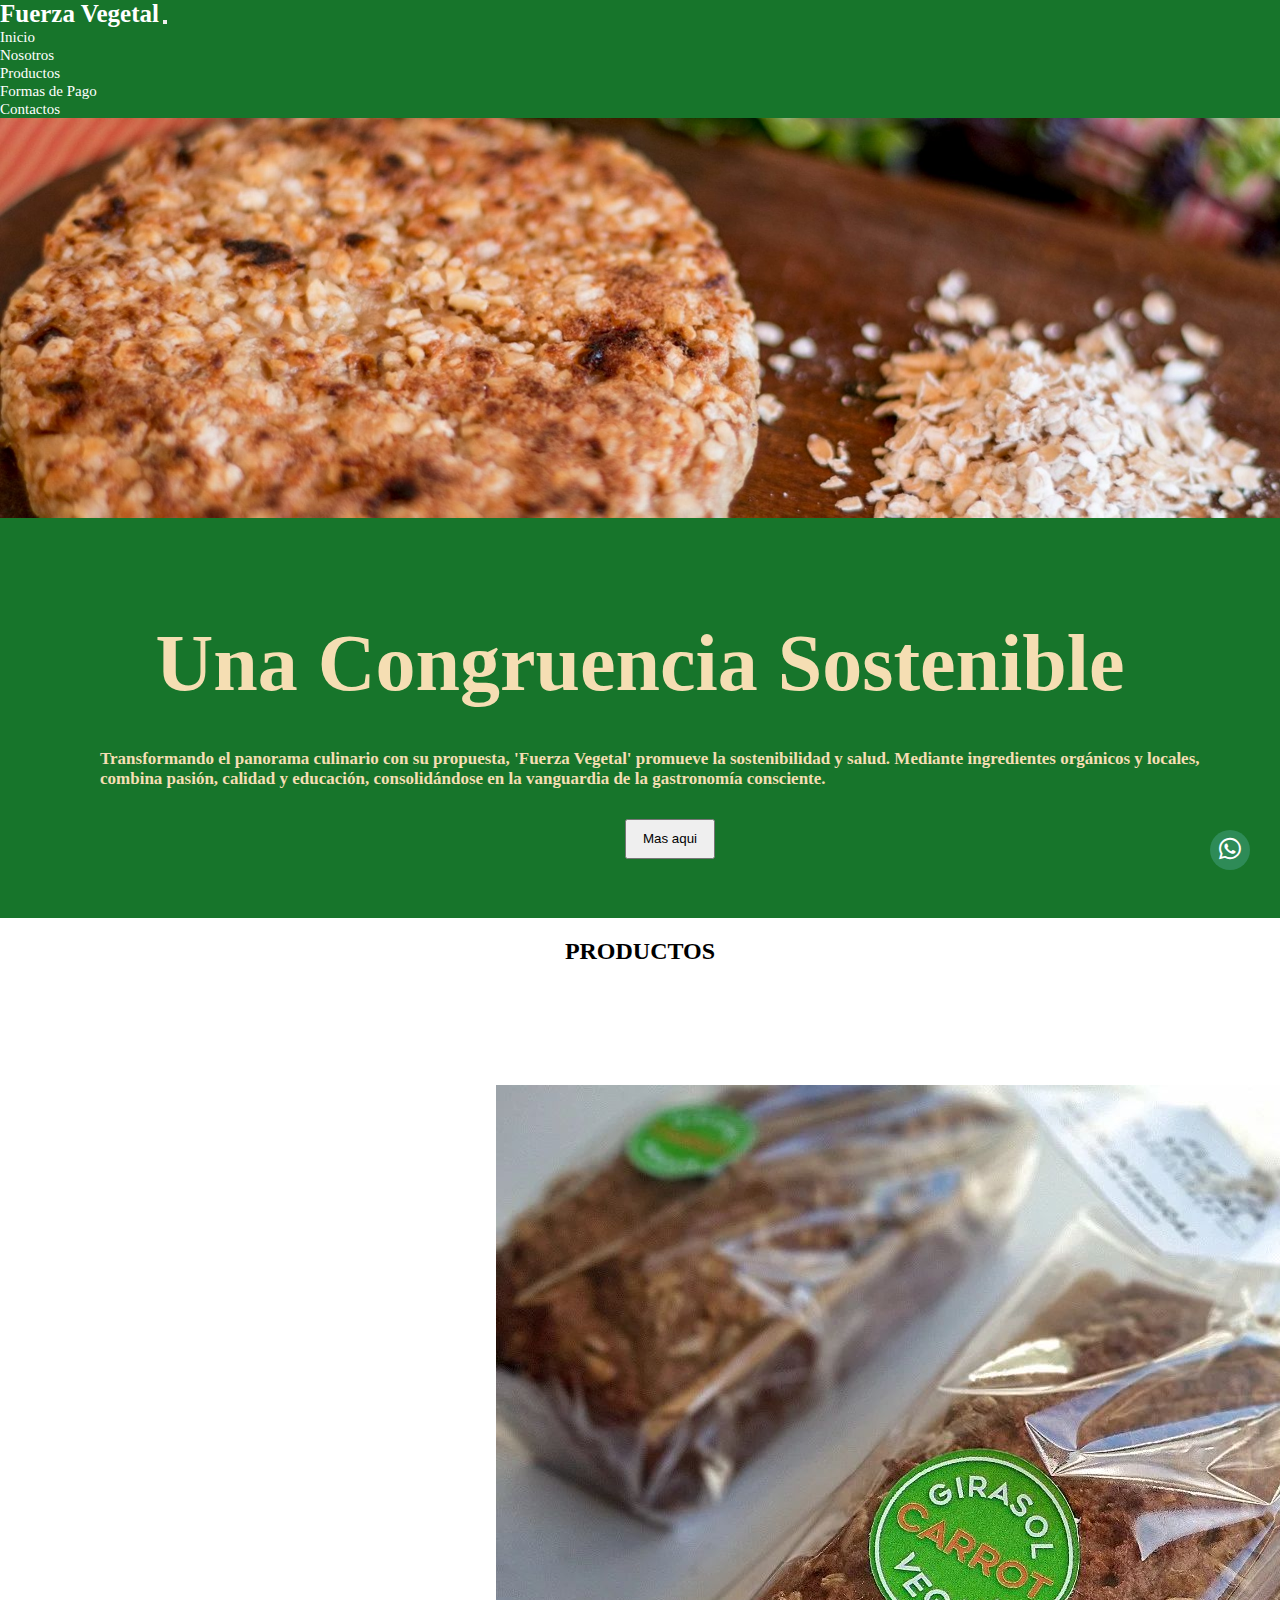
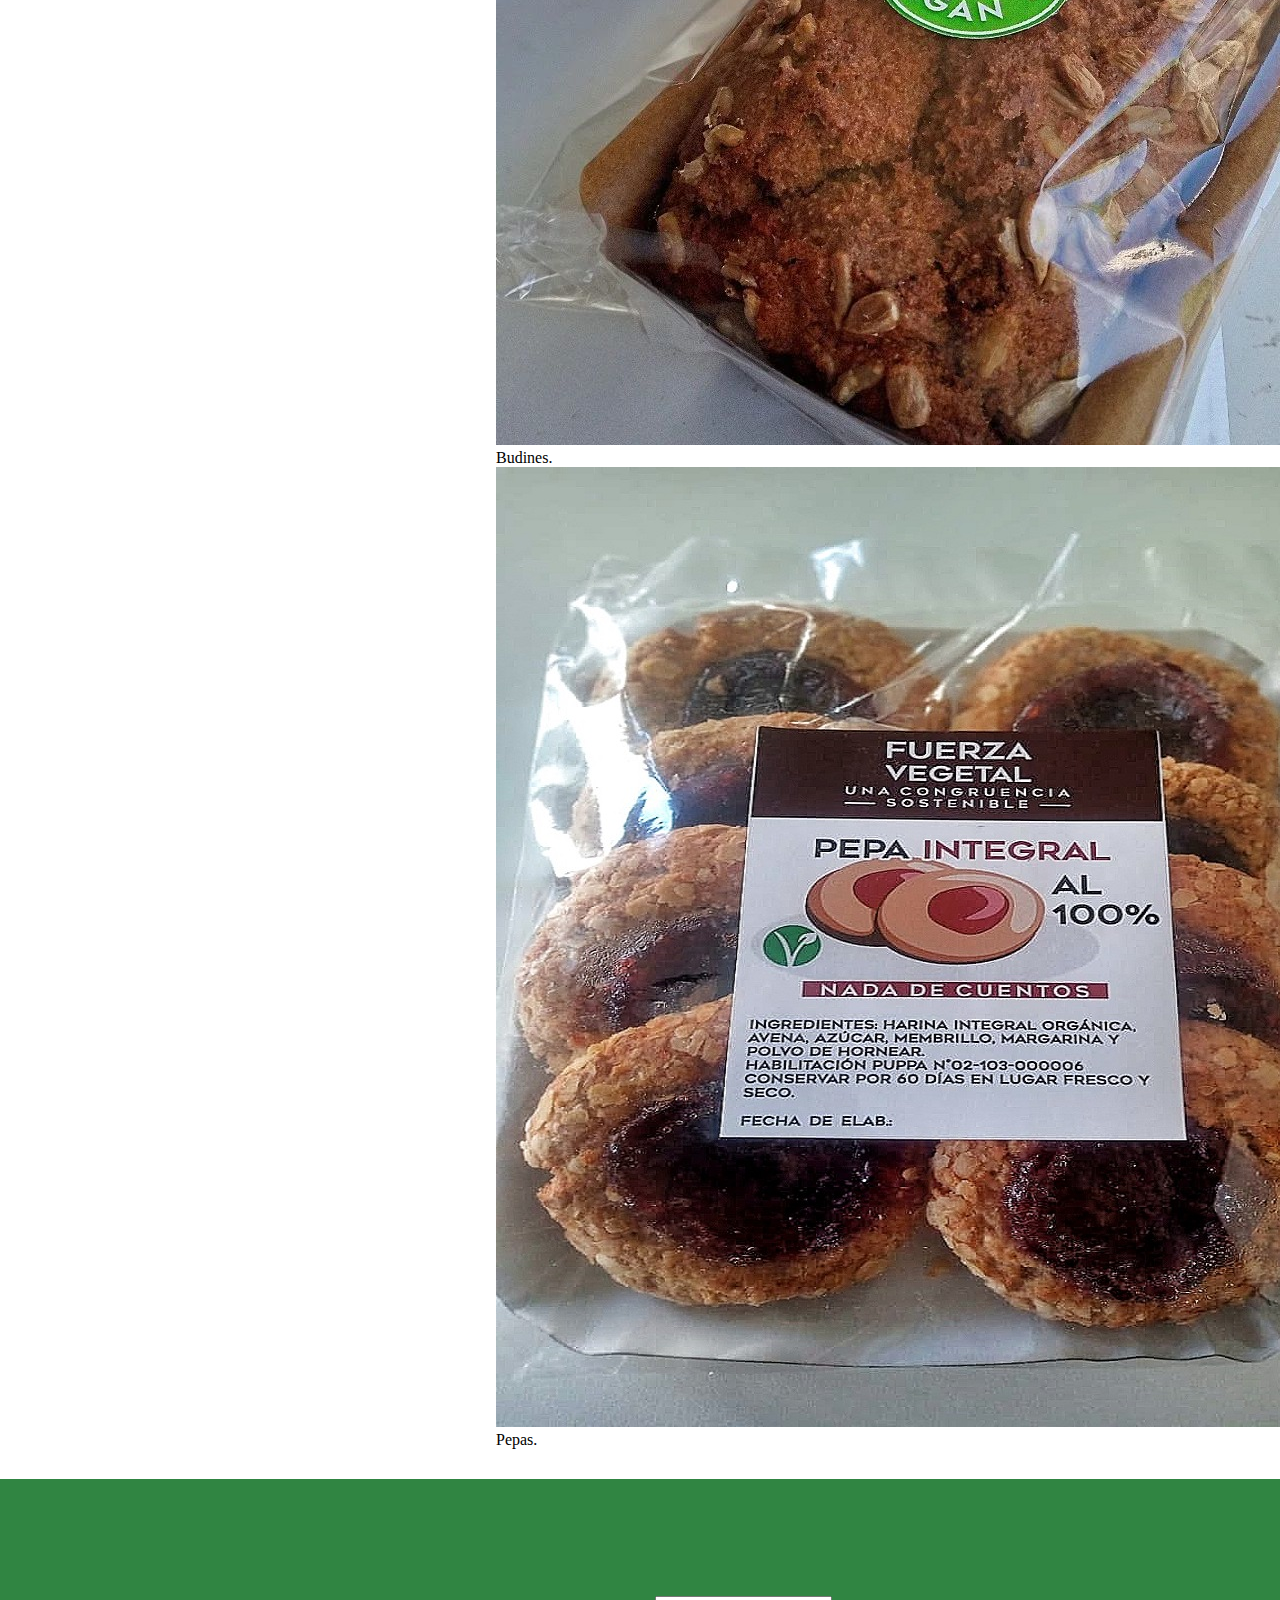
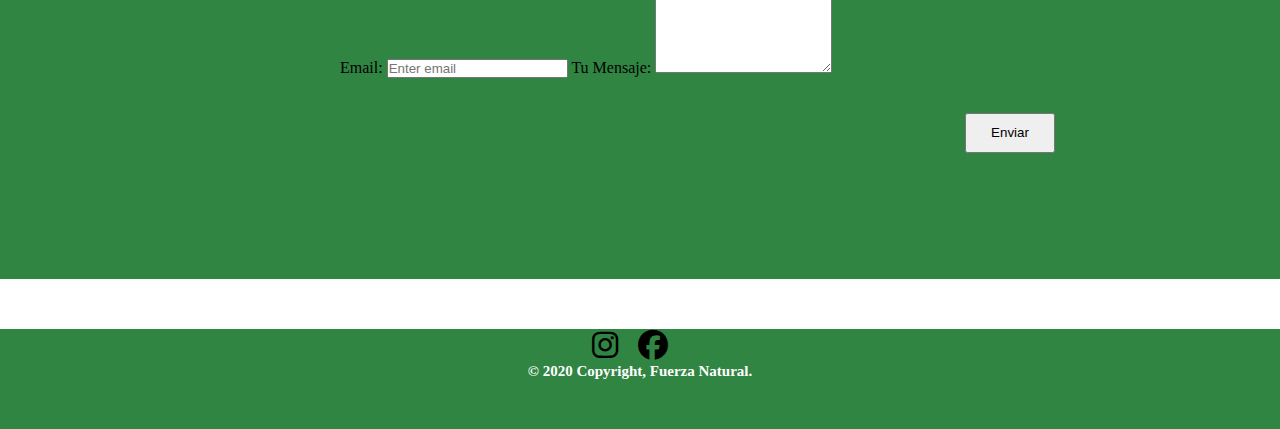
<file: Index.html>
<!DOCTYPE html>
<html lang="es">
<head>
    <meta charset="UTF-8">
    <meta name="viewport" content="width=device-width, initial-scale=1.0">
    <!--Bootstrap On-->
    <link href="https://cdn.jsdelivr.net/npm/bootstrap@5.1.3/dist/css/bootstrap.min.css" rel="stylesheet" integrity="sha384-1BmE4kWBq78iYhFldvKuhfTAU6auU8tT94WrHftjDbrCEXSU1oBoqyl2QvZ6jIW3" crossorigin="anonymous">
    <!--Bootstrap Off-->
    <!--Font awesome on-->
    <link rel="stylesheet" href="https://cdnjs.cloudflare.com/ajax/libs/font-awesome/6.4.2/css/all.min.css">
    <!--Font awesome off-->
    <!--Css On-->
    <link rel="stylesheet" href="estilos.css">
    <!--Css Off-->
    <title>Fuerza Vegetal</title>
</head>
<body>
    <!--NavBar On-->
    <nav class="navbar navbar-expand-sm fixed-top  ">
        <div class="container-fluid">
            <a class="navbar-brand title" href="../index.html"><strong>Fuerza Vegetal</strong></a>
            <button class="navbar-toggler navto" type="button" data-bs-toggle="collapse" data-bs-target="#collapsibleNavbar">
                <span class="navbar-toggler-icon"></span>
            </button>
            <div class="collapse navbar-collapse" id="collapsibleNavbar">
                <ul class="navbar-nav">
                    <li class="nav-item">
                        <a class="nav-link" href="./index.html">Inicio</a>
                    </li>
                    <li class="nav-item">
                        <a class="nav-link" href="./page/nosotros.html">Nosotros</a>
                    </li>
                    <li class="nav-item">
                        <a class="nav-link" href="./page/productos.html">Productos</a>
                    </li>
                    <li class="nav-item">
                        <a class="nav-link" href="./page/formasdepago.html">Formas de Pago</a>
                    </li>
                    <li class="nav-item">
                        <a class="nav-link" href="./page/contacto.html">Contactos</a>
                    </li>
                </ul>
            </div>
        </div>
    </nav>
    <!--NavBar Off-->
    <!--Img portada On-->
     <div class="container-fluid imgportada"></div>
    <!--Img portada Off-->
    <div class="container-fluid nos">
        <div class="row rownos">
            <h2 class="titlenos">Una Congruencia Sostenible</h2>
            <p class="parrafonos"><strong>Transformando el panorama culinario con su propuesta, 'Fuerza Vegetal' promueve la sostenibilidad y salud. Mediante ingredientes orgánicos y locales, combina pasión, calidad y educación, consolidándose en la vanguardia de la gastronomía consciente.</strong></p>
            <button type="button" class="btn btn-success ">Mas aqui</button>
        </div>
    </div>

    <!--Comienzo productos-->
    <h2 class="titleprod  "><strong>PRODUCTOS</strong></h2>
    <div class="container-fluid prod">
        <div class="row prodd">
            <div class="card" style="width: 18rem;">
                <img src="./img/budin.jpg" class="card-img-top" alt="budin">
                <div class="card-body">
                  <p class="card-text">Budines.</p>
                </div>
              </div>

              <div class="card" style="width: 18rem;">
                <img src="./img/pepas.jpg" class="card-img-top" alt="...">
                <div class="card-body">
                  <p class="card-text">Pepas.</p>
                </div>
              </div>
        </div>
    </div>

     <div class="container-fluid form">
         
            <div class="mb-3 mt-3 formtex">
                <label for="email" class="form-label titleemail">Email:</label>
                <input type="email" class="form-control email" id="email" placeholder="Enter email" name="email">
                <label for="comment">Tu Mensaje:</label>
                <textarea class="form-control" rows="5" id="comment" name="text"></textarea>
                <button type="submit" class="btn btn-dark    ">Enviar</button>

              </div>
            
         

     </div>
       

    <!--footer On-->
     <div class="container-fluid footer">
        <div class="row">
            <ul>
                <li><a href="https://www.instagram.com/fuerzavegetal/" target="_blank"><i class="fa-brands fa-instagram" style="color: #000000;"></i></a></li>
                <li><a href="https://www.facebook.com/fuerzavegetalentandil/" target="_blank"><i class="fa-brands fa-facebook" style="color: #000000;"></i></a></li>
            </ul>
            <h3>
                © 2020 Copyright, Fuerza Natural.
            </h3>
        </div>
     </div>
      
    <!--footer Off-->
    <!--Whatsupp btn-->
    <div class="what">
        <a href="https://walink.co/195e3e" target="_blank"><i class="fa-brands fa-whatsapp"></i></a>
    </div>

    <!--Js On-->
    <script src="https://cdn.jsdelivr.net/npm/@popperjs/core@2.10.2/dist/umd/popper.min.js" integrity="sha384-7+zCNj/IqJ95wo16oMtfsKbZ9ccEh31eOz1HGyDuCQ6wgnyJNSYdrPa03rtR1zdB" crossorigin="anonymous"></script>
    <script src="https://cdn.jsdelivr.net/npm/bootstrap@5.1.3/dist/js/bootstrap.min.js" integrity="sha384-QJHtvGhmr9XOIpI6YVutG+2QOK9T+ZnN4kzFN1RtK3zEFEIsxhlmWl5/YESvpZ13" crossorigin="anonymous"></script>
    <!--Js Off-->
</body>
</html>
</file>
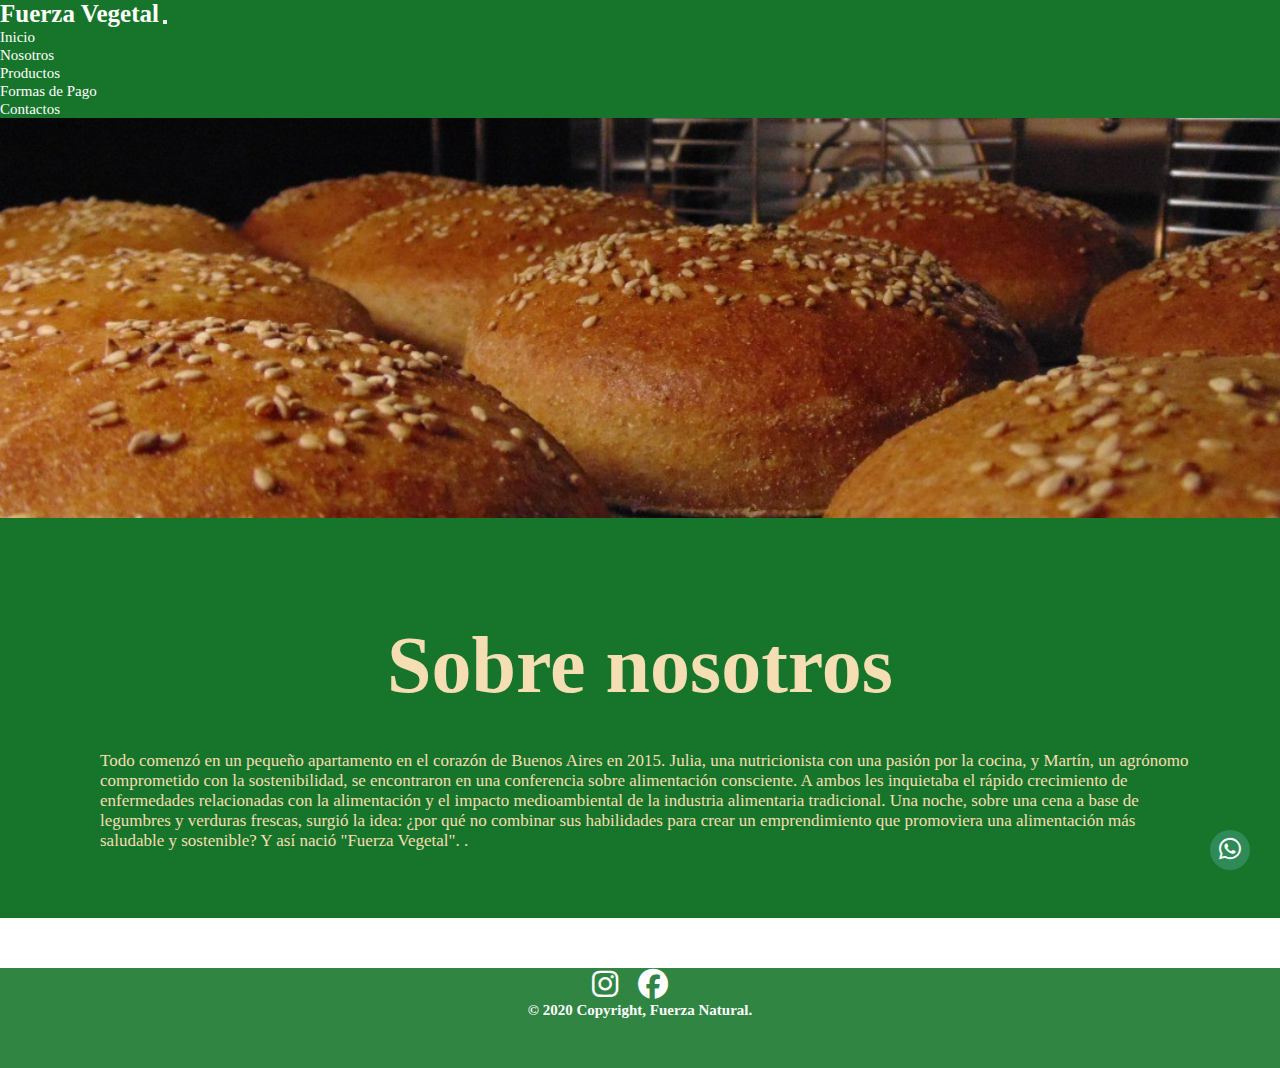
<file: page/nosotros.html>
<!DOCTYPE html>
<html lang="es">
<head>
    <meta charset="UTF-8">
    <meta name="viewport" content="width=device-width, initial-scale=1.0">
    <!--Bootstrap On-->
    <link href="https://cdn.jsdelivr.net/npm/bootstrap@5.1.3/dist/css/bootstrap.min.css" rel="stylesheet" integrity="sha384-1BmE4kWBq78iYhFldvKuhfTAU6auU8tT94WrHftjDbrCEXSU1oBoqyl2QvZ6jIW3" crossorigin="anonymous">
    <!--Bootstrap Off-->
    <!--Font awesome on-->
    <link rel="stylesheet" href="https://cdnjs.cloudflare.com/ajax/libs/font-awesome/6.4.2/css/all.min.css">
    <!--Font awesome off-->
    <!--Css On-->
    <link rel="stylesheet" href="../estilos.css">
    <!--Css Off-->
    <title>Fuerza Vegetal</title>
</head>
<body>
    <!--NavBar On-->
    <nav class="navbar navbar-expand-sm fixed-top  ">
        <div class="container-fluid">
            <a class="navbar-brand title" href="../Index.html"><strong>Fuerza Vegetal</strong></a>
            <button class="navbar-toggler navto" type="button" data-bs-toggle="collapse" data-bs-target="#collapsibleNavbar">
                <span class="navbar-toggler-icon"></span>
            </button>
            <div class="collapse navbar-collapse" id="collapsibleNavbar">
                <ul class="navbar-nav">
                    <li class="nav-item">
                        <a class="nav-link" href="../Index.html">Inicio</a>
                    </li>
                    <li class="nav-item">
                        <a class="nav-link" href="./nosotros.html">Nosotros</a>
                    </li>
                    <li class="nav-item">
                        <a class="nav-link" href="./productos.html">Productos</a>
                    </li>
                    <li class="nav-item">
                        <a class="nav-link" href="./page/formasdepago.html">Formas de Pago</a>
                    </li>
                    <li class="nav-item">
                        <a class="nav-link" href="./page/contacto.html">Contactos</a>
                    </li>
                </ul>
            </div>
        </div>
    </nav>
    <!--NavBar Off-->
    <!--Img portada On-->
     <div class="container-fluid imgportadanos"></div>
    <!--Img portada Off-->
    <div class="container-fluid nos">
        <div class="row rownos">
            <h2 class="titlenos">Sobre nosotros</h2>
            <p class="parrafonos">Todo comenzó en un pequeño apartamento en el corazón de Buenos Aires en 2015. Julia, una nutricionista con una pasión por la cocina, y Martín, un agrónomo comprometido con la sostenibilidad, se encontraron en una conferencia sobre alimentación consciente. A ambos les inquietaba el rápido crecimiento de enfermedades relacionadas con la alimentación y el impacto medioambiental de la industria alimentaria tradicional.

                Una noche, sobre una cena a base de legumbres y verduras frescas, surgió la idea: ¿por qué no combinar sus habilidades para crear un emprendimiento que promoviera una alimentación más saludable y sostenible? Y así nació "Fuerza Vegetal".
                
               .</p>
            
        </div>
    </div>








     <!--footer On-->
     <div class="container-fluid footer">
        <div class="row">
            <ul>
                <li><a href="https://www.instagram.com/fuerzavegetal/" target="_blank"><i class="fa-brands fa-instagram" style="color: #ffffff;"></i></a></li>
                <li><a href="https://www.facebook.com/fuerzavegetalentandil/" target="_blank"><i class="fa-brands fa-facebook" style="color: #ffffff;"></i></a></li>
            </ul>
            <h3>
                © 2020 Copyright, Fuerza Natural.
            </h3>
        </div>
     </div>
      
    <!--footer Off-->
    <!--Whatsupp btn-->
    <div class="what">
        <a href="https://walink.co/195e3e"  target="_blank"><i class="fa-brands fa-whatsapp"></i></a>
    </div>
    <!--Js On-->
    <script src="https://cdn.jsdelivr.net/npm/@popperjs/core@2.10.2/dist/umd/popper.min.js" integrity="sha384-7+zCNj/IqJ95wo16oMtfsKbZ9ccEh31eOz1HGyDuCQ6wgnyJNSYdrPa03rtR1zdB" crossorigin="anonymous"></script>
    <script src="https://cdn.jsdelivr.net/npm/bootstrap@5.1.3/dist/js/bootstrap.min.js" integrity="sha384-QJHtvGhmr9XOIpI6YVutG+2QOK9T+ZnN4kzFN1RtK3zEFEIsxhlmWl5/YESvpZ13" crossorigin="anonymous"></script>
    <!--Js Off-->
</body>
</html>
</file>
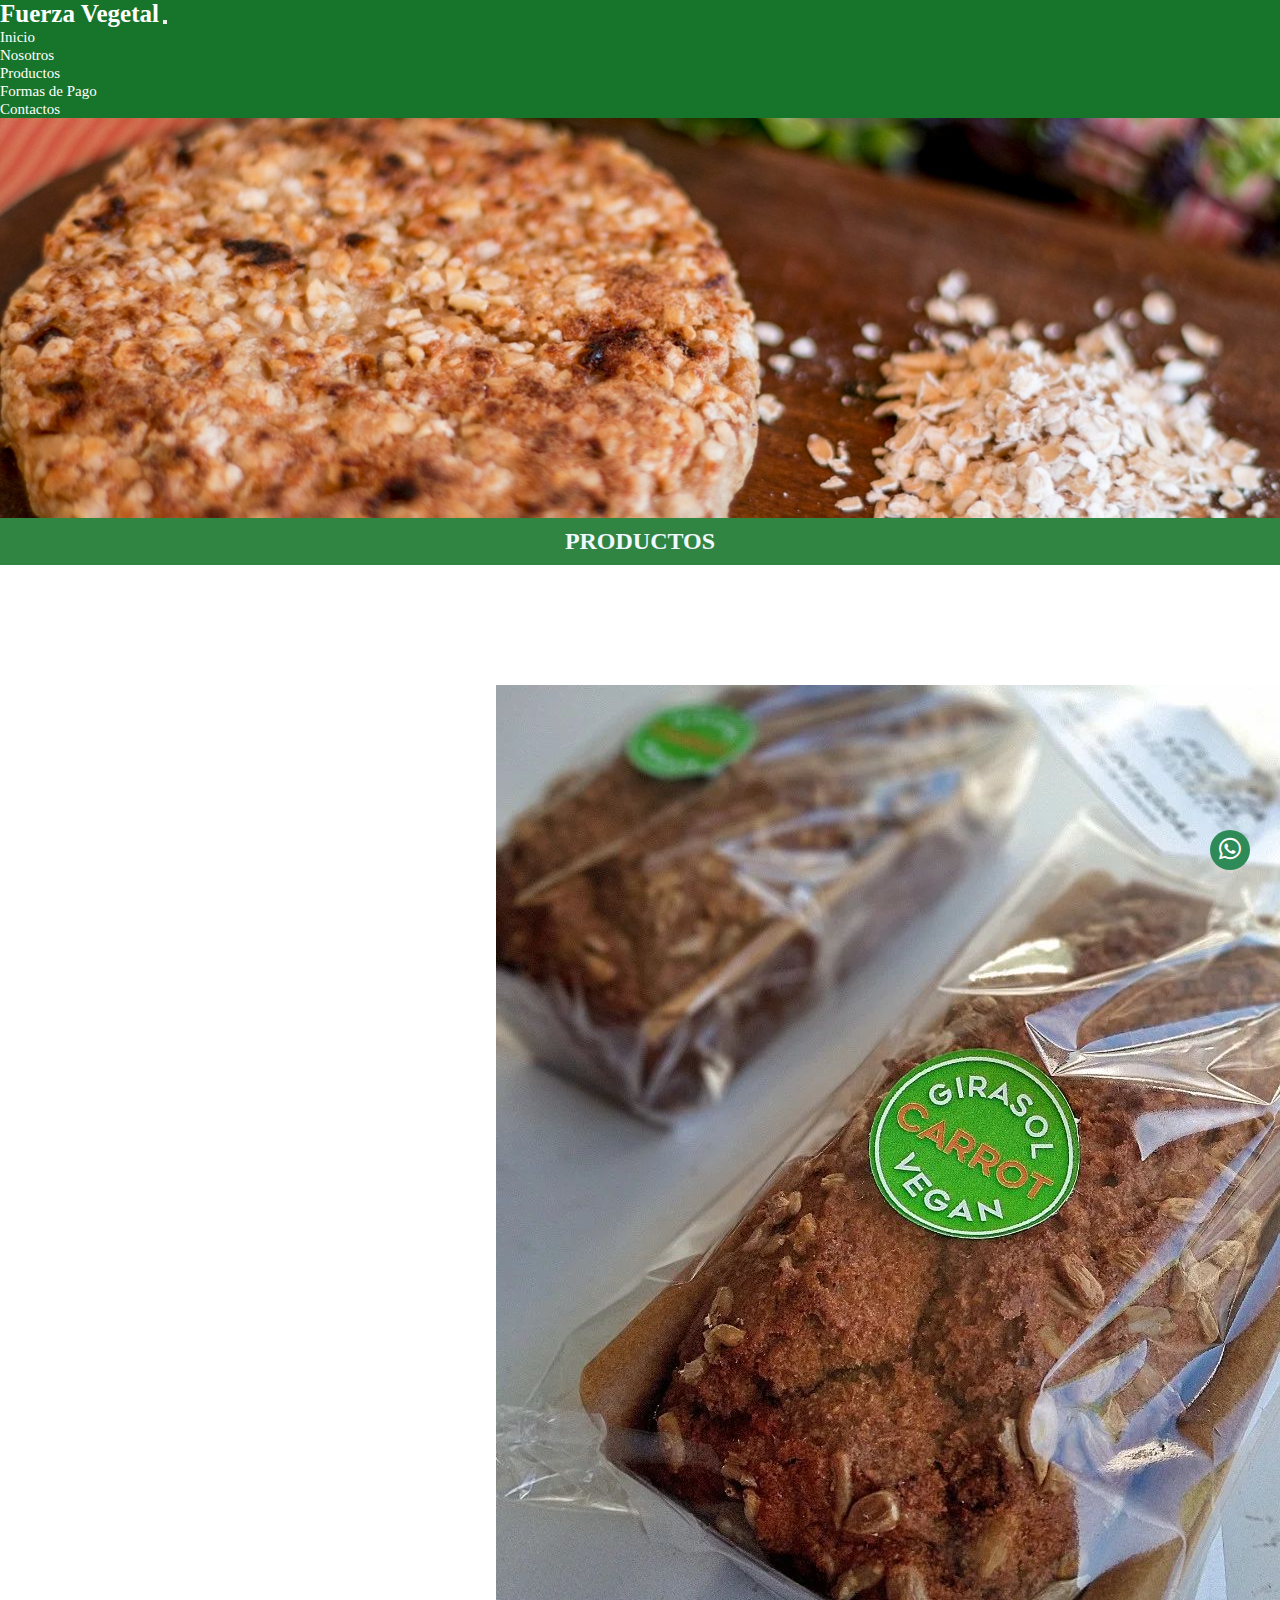
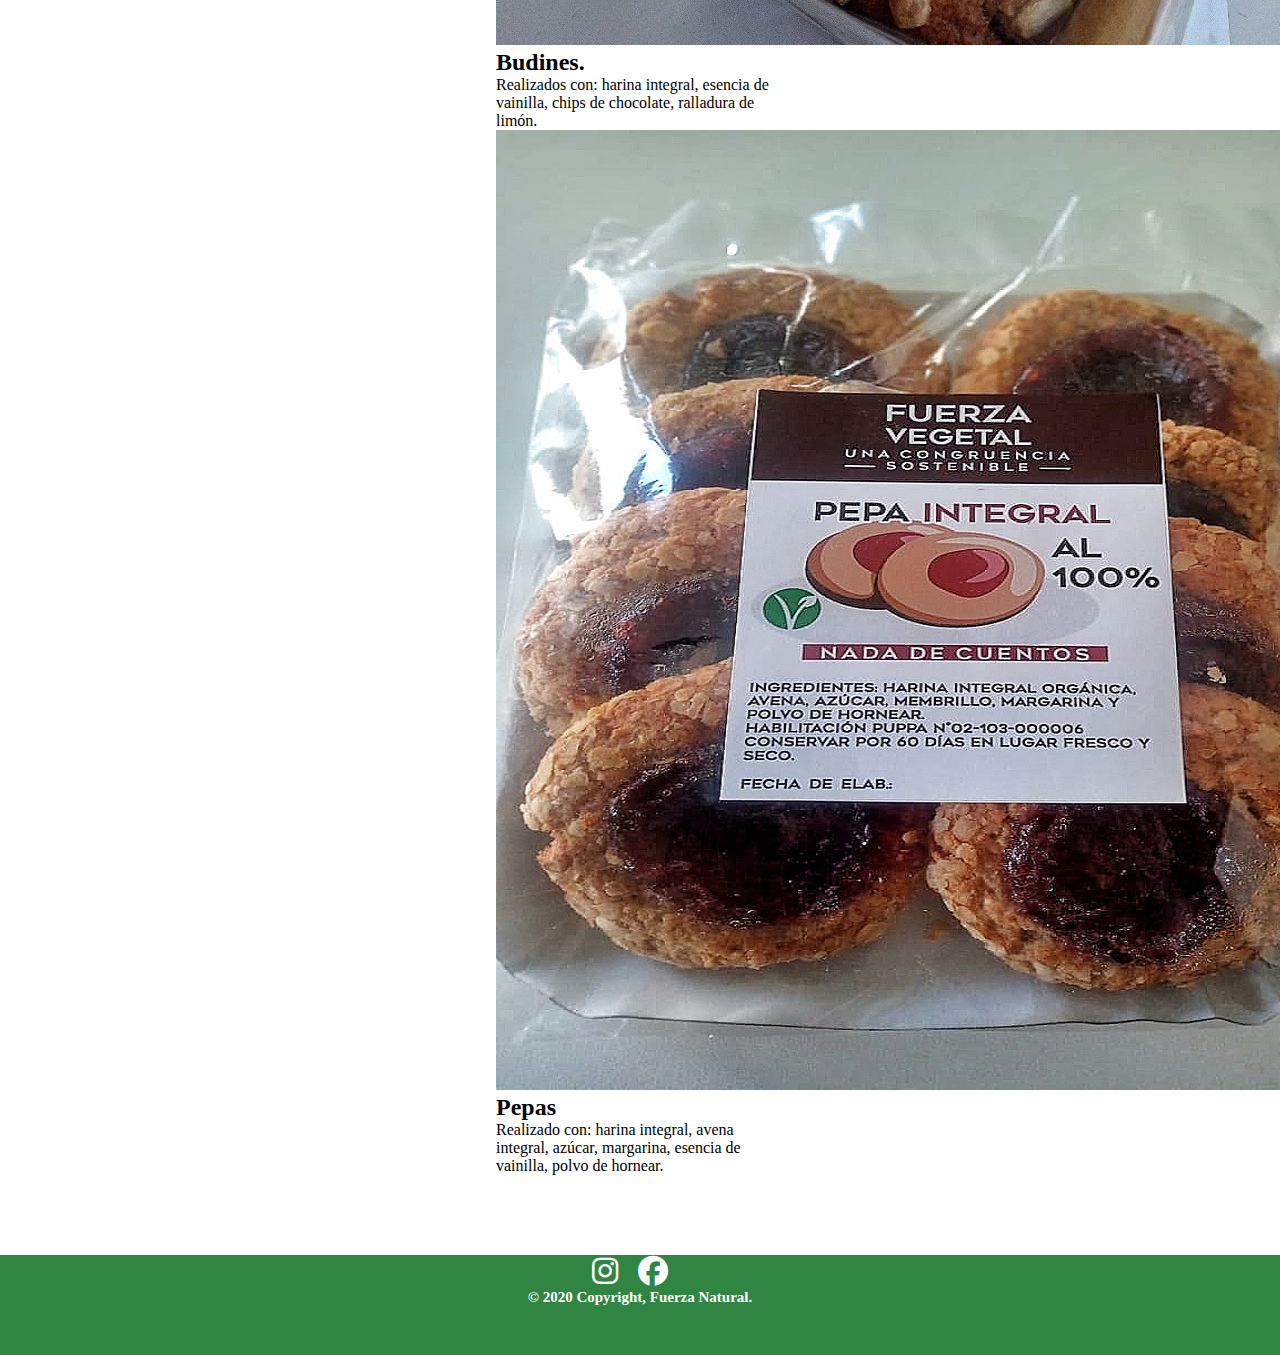
<file: page/productos.html>
<!DOCTYPE html>
<html lang="es">
<head>
    <meta charset="UTF-8">
    <meta name="viewport" content="width=device-width, initial-scale=1.0">
    <!--Bootstrap On-->
    <link href="https://cdn.jsdelivr.net/npm/bootstrap@5.1.3/dist/css/bootstrap.min.css" rel="stylesheet" integrity="sha384-1BmE4kWBq78iYhFldvKuhfTAU6auU8tT94WrHftjDbrCEXSU1oBoqyl2QvZ6jIW3" crossorigin="anonymous">
    <!--Bootstrap Off-->
    <!--Font awesome on-->
    <link rel="stylesheet" href="https://cdnjs.cloudflare.com/ajax/libs/font-awesome/6.4.2/css/all.min.css">
    <!--Font awesome off-->
    <!--Css On-->
    <link rel="stylesheet" href="../estilos.css">
    <!--Css Off-->
    <title>Fuerza Vegetal</title>
</head>
<body>
    <!--NavBar On-->
    <nav class="navbar navbar-expand-sm fixed-top  ">
        <div class="container-fluid">
            <a class="navbar-brand title" href="../Index.html"><strong>Fuerza Vegetal</strong></a>
            <button class="navbar-toggler navto" type="button" data-bs-toggle="collapse" data-bs-target="#collapsibleNavbar">
                <span class="navbar-toggler-icon"></span>
            </button>
            <div class="collapse navbar-collapse" id="collapsibleNavbar">
                <ul class="navbar-nav">
                    <li class="nav-item">
                        <a class="nav-link" href="../Index.html">Inicio</a>
                    </li>
                    <li class="nav-item">
                        <a class="nav-link" href="./nosotros.html">Nosotros</a>
                    </li>
                    <li class="nav-item">
                        <a class="nav-link" href="./productos.html">Productos</a>
                    </li>
                    <li class="nav-item">
                        <a class="nav-link" href="./page/formasdepago.html">Formas de Pago</a>
                    </li>
                    <li class="nav-item">
                        <a class="nav-link" href="./page/contacto.html">Contactos</a>
                    </li>
                </ul>
            </div>
        </div>
    </nav>
    <!--NavBar Off-->
 
 <!--Img portada On-->
 <div class="container-fluid imgportada"></div>
 <!--Img portada Off-->
 <h2 class="textproduct">PRODUCTOS</h2>
  
 <div class="container-fluid prod">
    <div class="row prodd">
        <div class="card" style="width: 18rem;">
            <img src="../img/budin.jpg" class="card-img-top" alt="budin">
            <div class="card-body">
              <h2 class="card-text">Budines.</h2>
              <p>Realizados con: harina integral,  esencia de vainilla, chips de chocolate, ralladura de limón.  </p>
            </div>
          </div>

          <div class="card" style="width: 18rem;">
            <img src="../img/pepas.jpg" class="card-img-top" alt="pepa">
            <div class="card-body">
              <h2 class="card-text">Pepas</h2>
              <p>Realizado con: harina integral, avena integral, azúcar, margarina, esencia de vainilla, polvo de hornear.</p>
            </div>
          </div>
    </div>
</div>



<!--footer On-->
 <div class="container-fluid footer">
    <div class="row">
        <ul>
            <li><a href="https://www.instagram.com/fuerzavegetal/" target="_blank"><i class="fa-brands fa-instagram" style="color: #ffffff;"></i></a></li>
            <li><a href="https://www.facebook.com/fuerzavegetalentandil/" target="_blank"><i class="fa-brands fa-facebook" style="color: #ffffff;"></i></a></li>
        </ul>
        <h3>
            © 2020 Copyright, Fuerza Natural.
        </h3>
    </div>
 </div>
  
<!--footer Off-->
<!--Whatsupp btn-->
<div class="what">
    <a href="https://walink.co/195e3e"  target="_blank"><i class="fa-brands fa-whatsapp"></i></a>
</div>
<!--Js On-->
<script src="https://cdn.jsdelivr.net/npm/@popperjs/core@2.10.2/dist/umd/popper.min.js" integrity="sha384-7+zCNj/IqJ95wo16oMtfsKbZ9ccEh31eOz1HGyDuCQ6wgnyJNSYdrPa03rtR1zdB" crossorigin="anonymous"></script>
<script src="https://cdn.jsdelivr.net/npm/bootstrap@5.1.3/dist/js/bootstrap.min.js" integrity="sha384-QJHtvGhmr9XOIpI6YVutG+2QOK9T+ZnN4kzFN1RtK3zEFEIsxhlmWl5/YESvpZ13" crossorigin="anonymous"></script>
<!--Js Off-->
</body>
</html>
</file>
<file: estilos.css>
*{
    margin: 0px;
    padding: 0px;
    box-sizing: border-box;
    user-select: none;
}

*::selection {
    background: none;
  }
  *::-moz-selection {
    background: none;
  }

.navbar{
    display: flex;
    align-items: center;
    background-color: rgb(23, 117, 43);
}

.navbar a{
    text-decoration: none;
    color: rgb(255, 255, 255);
}

.title{
    font-size: 25px;
}

.collapse{
     justify-content: end;

}
.collapse a{
    font-size: 15px;
}

.collapse a:hover{
    color: #41b65ad0
    
}

.collapse a:active{
    align-items: center;
    font-size: 13px;
    color: #308542

}

.imgportada{
    
    background-image: url(./img/fuerzafege2.jpg);
    background-position: center;
    background-size: cover;
    background-repeat: no-repeat;
    width: 100%;
    height: 400px;
}

.imgportadanos{
    
    background-image: url(./img/fuerzavegetal_118765506_2735593183389738_5499430048605534270_n.jpg);
    background-position: center;
    background-size: cover;
    background-repeat: no-repeat;
    width: 100%;
    height: 400px;
}
.nos{
    display: flex;
    align-items: center;
    justify-content: center;
    color:wheat;
    height:400px;
    width: 100%;
    background-color: rgb(23, 117, 43);
}

 

.titlenos{
    
    font-size: 80px;
    text-align: center;
    margin-bottom:40px;
    margin-top: 50px;
}

.parrafonos{
    font-size: 17px;
    padding-left: 100px;
    padding-right: 80px;
    margin-bottom: 15px;
}

.btn{
    margin: 15px;
    height: 40px;
    width: 90px;
    margin-left: 625px;
    margin-bottom: 10px;
 
}

.prod{
    display: flex;
    justify-content: center;
    align-items: center;
    margin-top: 120px;

}

.titleprod{
    margin-top: 20PX;
   text-align: center;
}
.prodd{
    gap:  190px;
    margin-bottom: 30px;
}

 

.what{
    height: 40px;
    width: 40px;
    background-color: seagreen;
    color: aliceblue;
    position: fixed;
    right: 30px;
    bottom: 30px;
    text-align: center;
    line-height: 40px;
    border-radius: 50%;
    font-size: 25px;
}
.what a{
    color:white;
}

.footer{
    width: 100%;
    height: 100px;
    background-color: #308542;
    text-align: center;
    margin-top: 50px;
}
.footer ul{
    display: flex;
    list-style: none;
    justify-content: center;
    font-size: 30px;
    letter-spacing: 20px;
    margin-top: 5px;
}

.footer h3{
    text-align: center;
    font-size: 15px;
    color:rgb(255, 255, 255);
}

.form{display: flex;

    justify-content: center;
    align-items: center;
     height: 400px;
    width: 100%;
     
    background-color: #308542;
}

.formtex{

    height: auto;
    width: 600px;

}

.email{
    
    margin-bottom: 20px;
}

.titleemail{
    margin-top: 30px;
}

 

.textproduct{
    width: 100%;
    height: auto;
    padding: 10px;
    background-color: #308542;
    color: aliceblue;
    text-align: center;
}
</file>
